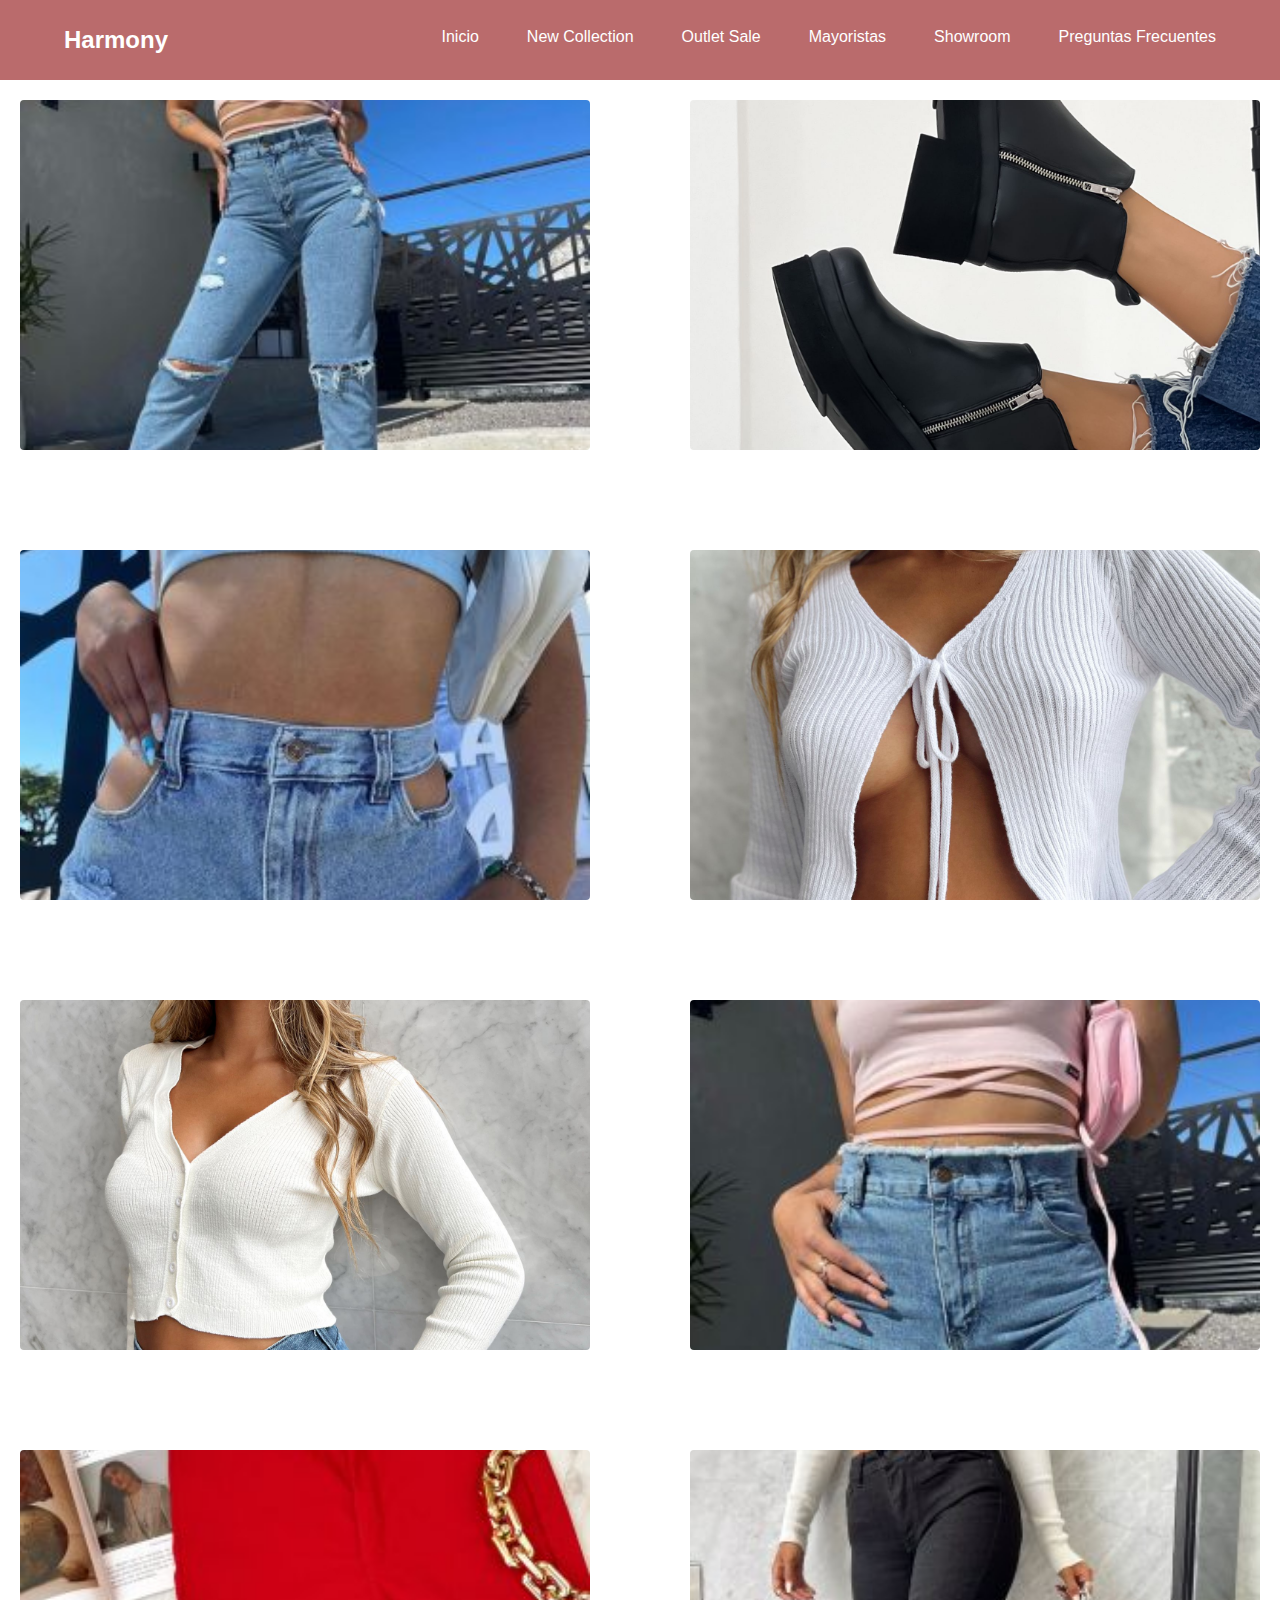
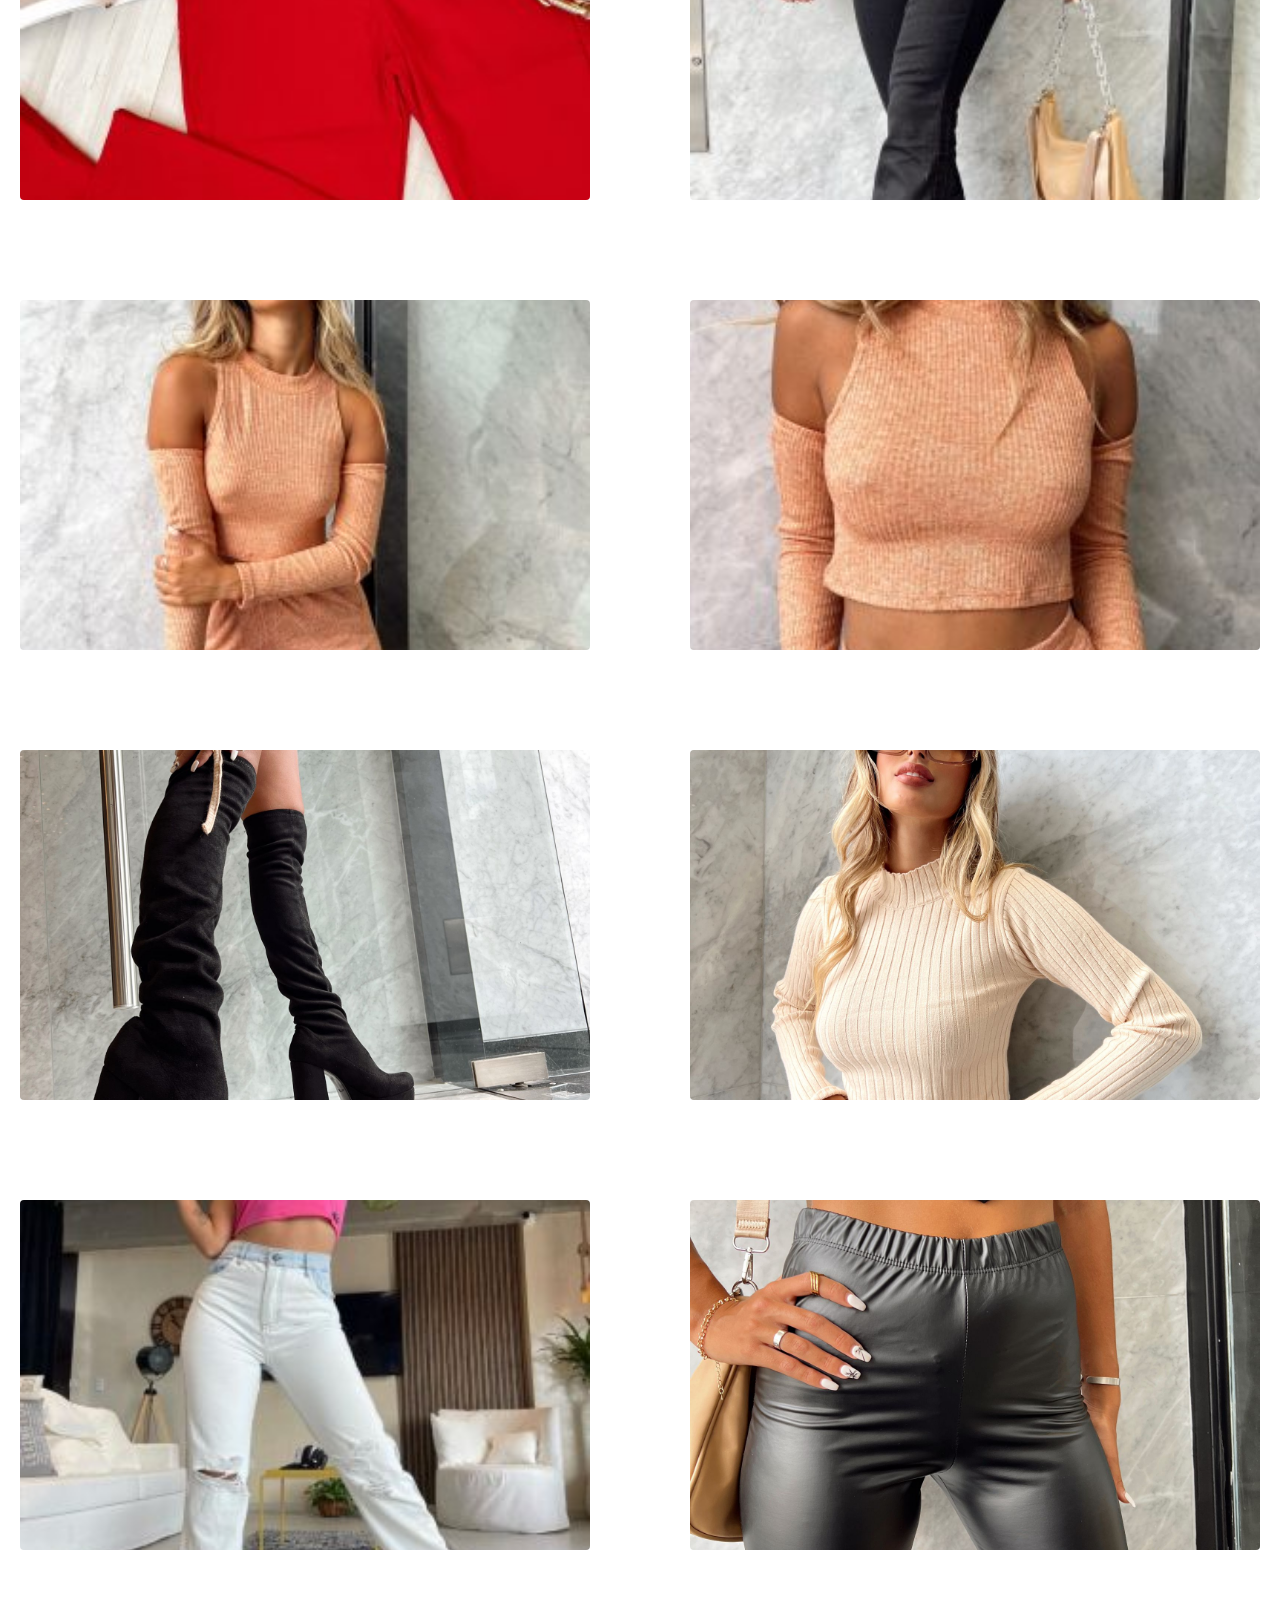
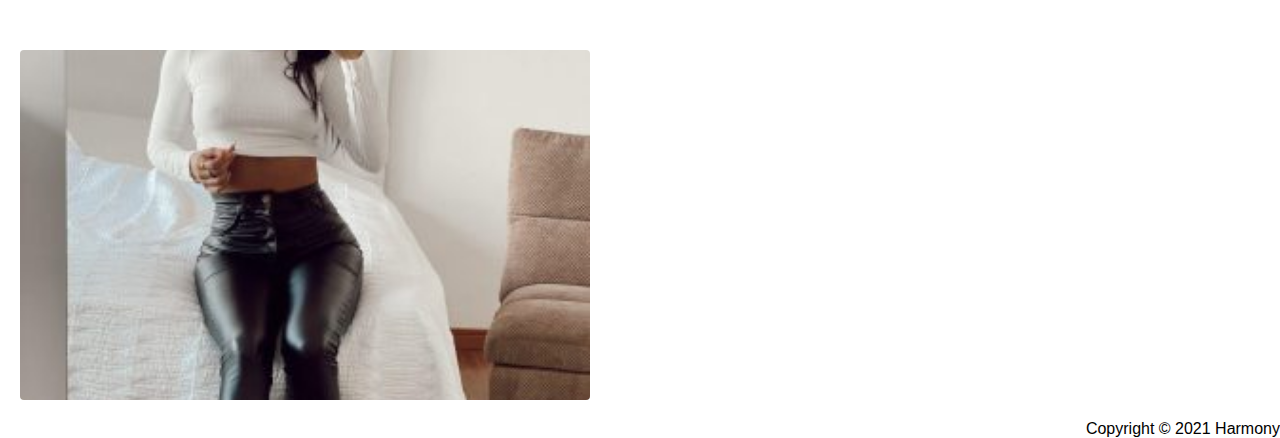
<file: pages/index.html>
<!DOCTYPE html>
<html lang="en">

<head>
    <meta charset="UTF-8">
    <meta http-equiv="X-UA-Compatible" content="IE=edge">
    <meta name="viewport" content="width=device-width, initial-scale=1.0">
    <link rel="stylesheet" href="../css/styles.css">
    <title>Inicio</title>
</head>

<body>

    <nav class="nav">
        <div class="navContainer">
            <h1 class="navLogo">Harmony</h1>

            <label for="menu" class="navLabel">
                <img src="../assets/menu.svg" class="navImg">
            </label>

            <input type="checkbox" id="menu" class="navInput">

            <div class="navMenu">
                <a href="../pages/index.html" class="navItem">Inicio</a>
                <a href="../pages/newCollection.html" class="navItem">New Collection</a>
                <a href="../pages/outletSale.html" class="navItem">Outlet Sale</a>
                <a href="../pages/mayoristas.html" class="navItem">Mayoristas</a>
                <a href="../pages/showroom.html" class="navItem">Showroom</a>
                <a href="../pages/preguntasFrecuentes.html" class="navItem">Preguntas Frecuentes</a>



                    <!--asdasdasdasdasd-->
            </div>
        </div>
    </nav>




    <div class="contenedor">
        <div class="grid-item" style="background-image: url('../images/061cf385-87f8-43ec-bbd6-905fd8b2ba1e-300x300.jpg')"></div>
        <div class="grid-item" style="
                background-image: url('../images/0a88fc7c-596b-484b-b882-1db504df83c8.jpg');
              "></div>
      
        <div class="grid-item" style="
                background-image: url('../images/01df9d6e-69f5-4295-93cf-aafa2ece27ba-300x300.jpg');
              "></div>
        <div class="grid-item" style="
                background-image: url('../images/0bc99231-5931-46f9-bb9d-6cf507bb3ef8.jpg');
              "></div>
        <div class="grid-item" style="
                background-image: url('../images/0fe821e7-8ab3-4d2b-a2c9-14999f255e1c.jpg');
              "></div>
        <div class="grid-item" style="
                background-image: url('../images/5392cf57-154e-40eb-b1d2-de3c163870e8-300x300.jpg');
              "></div>
        <div class="grid-item" style="
                background-image: url('../images/1519562a-8ffe-4fa7-819a-3c3fa08dfdae-300x300.jpg');
              "></div>
        <div class="grid-item" style="background-image: url('../images/2aca2bc5-3d9f-4ae0-ba96-aaeb2ce6fe2d-300x300.jpg')"></div>
        <div class="grid-item " style="
                background-image: url('../images/3b58c004-ea2d-4450-868f-0f99d51d8603-300x300.jpg');
              "></div>
        <div class="grid-item" style="
                background-image: url('../images/unnamed-file-300x300.jpg');
              "></div>
        <div class="grid-item" style="
                background-image: url('../images/eff3eb80-c4bf-42ff-879c-7347744faa67.jpg');
              "></div>
        <div class="grid-item" style="
                background-image: url('../images/e9c08b55-8b1f-461d-aebc-86958d76beee.jpg');
              "></div>
        <div class="grid-item" style="
                background-image: url('../images/e1bf6f9f-889d-4917-8cdf-45001eeebeee-300x300.jpg');
              "></div>
        <div class="grid-item" style="
                background-image: url('../images/c6470563-70f9-4209-be57-85fb105148d0.jpg');
              "></div>
        <div class="grid-item" style="
                background-image: url('../images/b0a63b10-1095-4bea-bf8c-b389e1cc9aef-300x300.jpg');
              "></div>
      </div>
      <footer class="footer">
          <p>Copyright © 2021 Harmony</p>
      </footer>

</body>

</html>
</file>
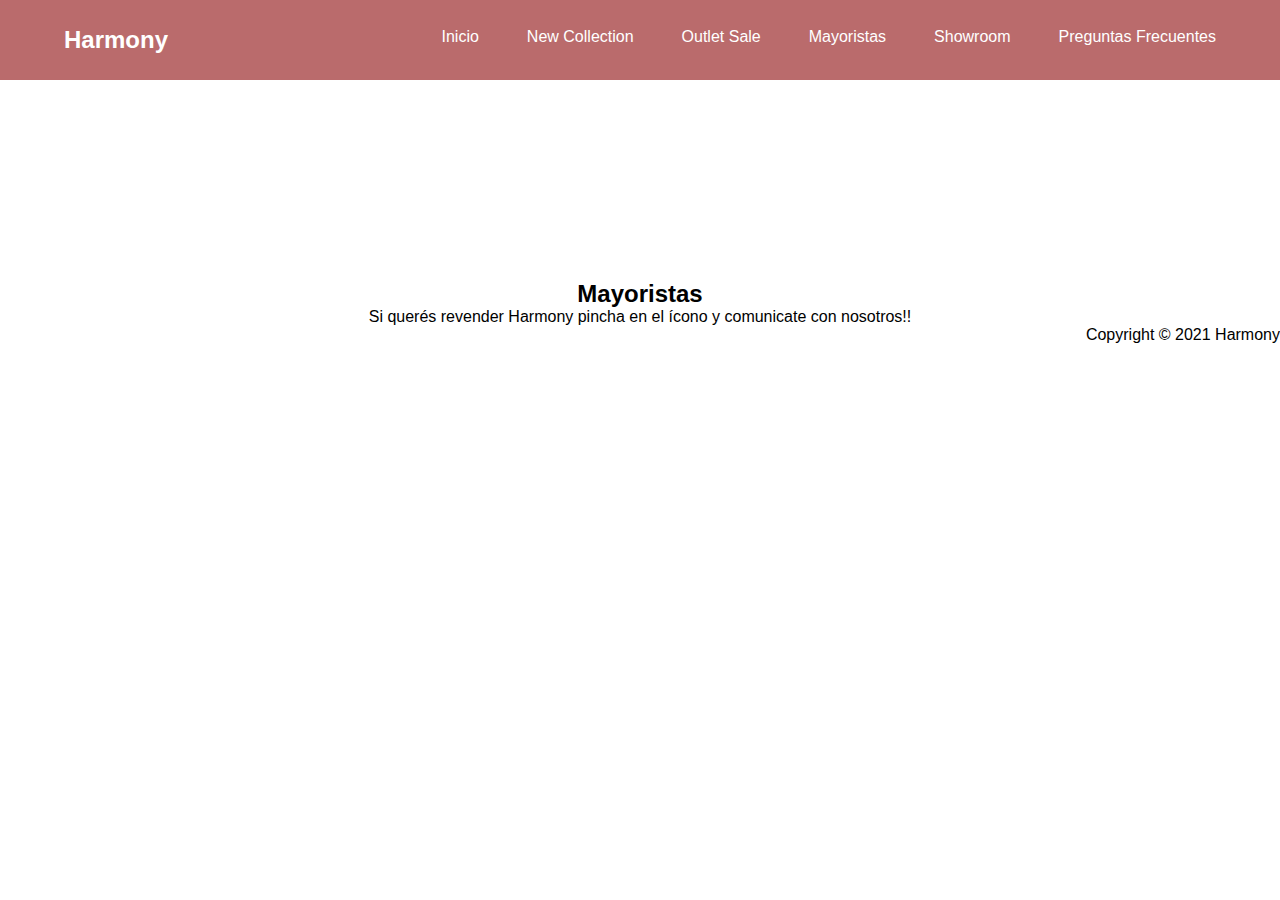
<file: pages/mayoristas.html>
<!DOCTYPE html>
<html lang="en">

<head>
    <meta charset="UTF-8">
    <meta http-equiv="X-UA-Compatible" content="IE=edge">
    <meta name="viewport" content="width=device-width, initial-scale=1.0">
    <link rel="stylesheet" href="../css/styles.css">
    <title>Mayoristas</title>
</head>

<body>

    <nav class="nav">

        <div class="navContainer">

            <h1 class="navLogo">Harmony</h1>

            <label for="menu" class="navLabel">
                <img src="../assets/menu.svg" class="navImg">
            </label>

            <input type="checkbox" id="menu" class="navInput">

            <div class="navMenu">
                <a href="../pages/index.html" class="navItem">Inicio</a>
                <a href="../pages/newCollection.html" class="navItem">New Collection</a>
                <a href="../pages/outletSale.html" class="navItem">Outlet Sale</a>
                <a href="../pages/mayoristas.html" class="navItem">Mayoristas</a>
                <a href="../pages/showroom.html" class="navItem">Showroom</a>
                <a href="../pages/preguntasFrecuentes.html" class="navItem">Preguntas Frecuentes</a>

            </div>
        </div>

    </nav>

    <div class="divMayoristas">
      
        <h2>Mayoristas</h2>

        <p>Si querés revender Harmony pincha en el ícono y comunicate con nosotros!!</p>
 
        </div>






    <footer class="footer">
        <p>Copyright © 2021 Harmony</p>
    </footer>


</body>

</html>
</file>
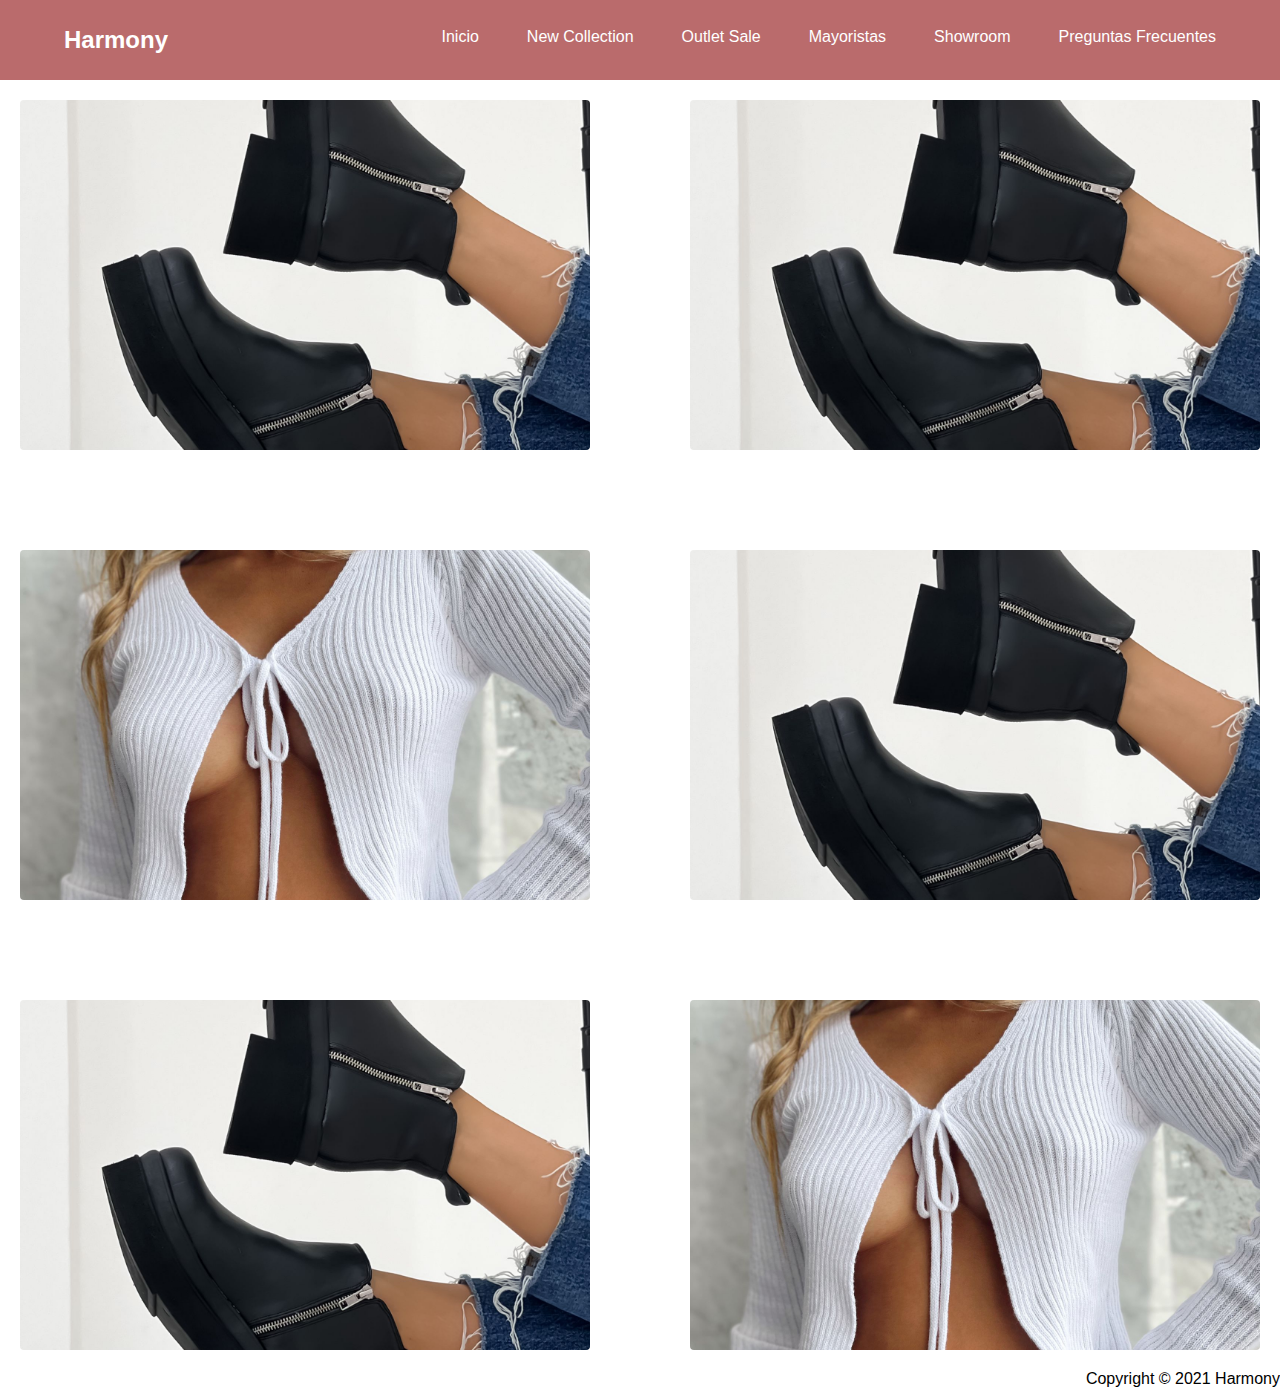
<file: pages/newCollection.html>
<!DOCTYPE html>
<html lang="en">

<head>
    <meta charset="UTF-8">
    <meta http-equiv="X-UA-Compatible" content="IE=edge">
    <meta name="viewport" content="width=device-width, initial-scale=1.0">
    <link rel="stylesheet" href="../css/styles.css">
    <title>New Collection</title>
</head>

<body>

    <nav class="nav">

        <div class="navContainer">

            <h1 class="navLogo">Harmony</h1>

            <label for="menu" class="navLabel">
                <img src="../assets/menu.svg" class="navImg">
            </label>

            <input type="checkbox" id="menu" class="navInput">

            <div class="navMenu">
                <a href="../pages/index.html" class="navItem">Inicio</a>
                <a href="../pages/newCollection.html" class="navItem">New Collection</a>
                <a href="../pages/outletSale.html" class="navItem">Outlet Sale</a>
                <a href="../pages/mayoristas.html" class="navItem">Mayoristas</a>
                <a href="../pages/showroom.html" class="navItem">Showroom</a>
                <a href="../pages/preguntasFrecuentes.html" class="navItem">Preguntas Frecuentes</a>

            </div>
        </div>

    </nav>

    <div class="contenedor">
        <div class="grid-item" style="
                background-image: url('../images/0a88fc7c-596b-484b-b882-1db504df83c8.jpg');
              "></div>
      
      <div class="grid-item" style="
      background-image: url('../images/0a88fc7c-596b-484b-b882-1db504df83c8.jpg');
    "></div>
        <div class="grid-item" style="
                background-image: url('../images/0bc99231-5931-46f9-bb9d-6cf507bb3ef8.jpg');
              "></div>
              <div class="grid-item" style="
              background-image: url('../images/0a88fc7c-596b-484b-b882-1db504df83c8.jpg');
            "></div>
    
    <div class="grid-item" style="
    background-image: url('../images/0a88fc7c-596b-484b-b882-1db504df83c8.jpg');
  "></div>
      <div class="grid-item" style="
              background-image: url('../images/0bc99231-5931-46f9-bb9d-6cf507bb3ef8.jpg');
            "></div>
      </div>






      <footer class="footer">
        <p>Copyright © 2021 Harmony</p>
    </footer>


</body>

</html>
</file>
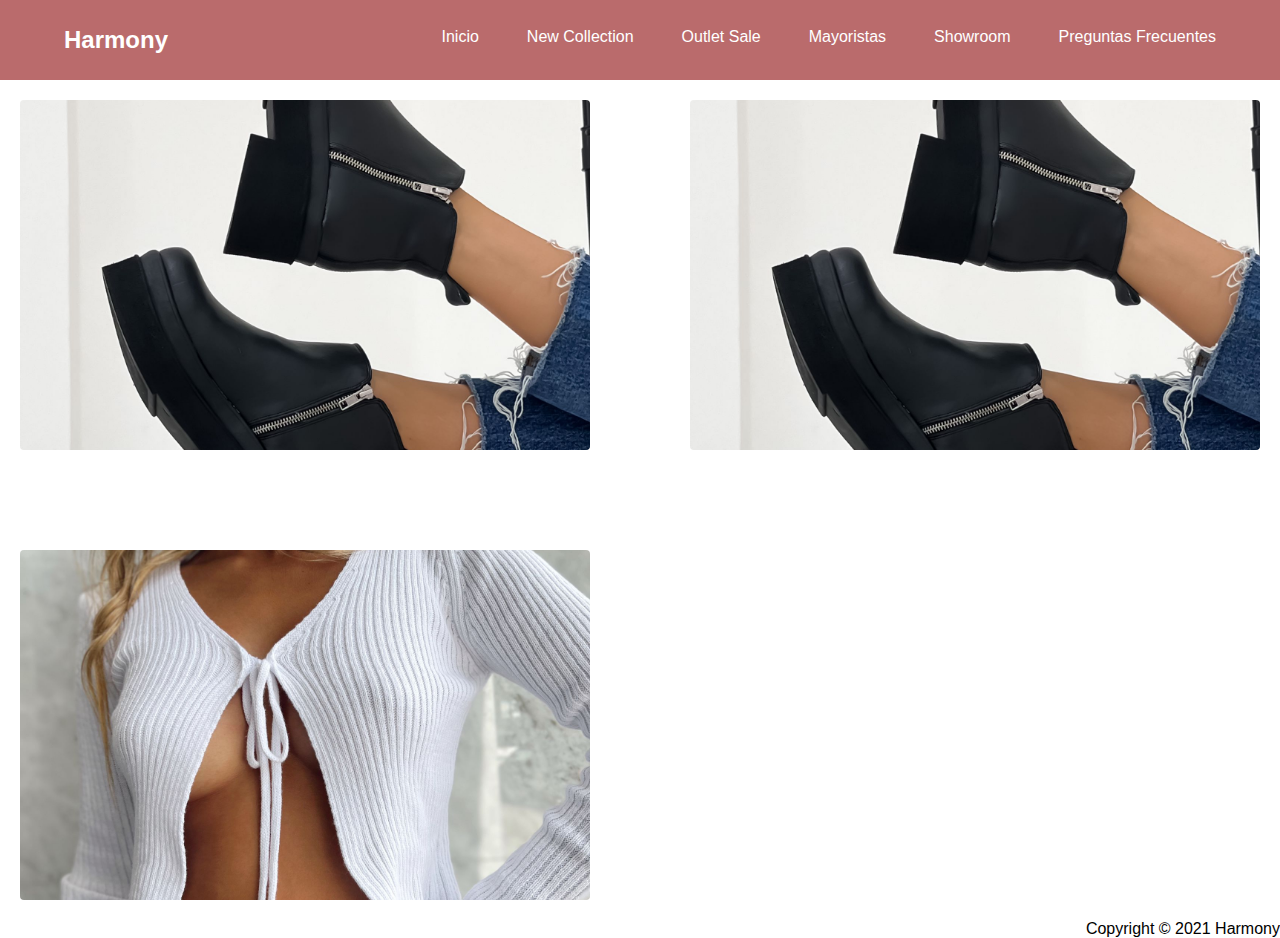
<file: pages/outletSale.html>
<!DOCTYPE html>
<html lang="en">

<head>
    <meta charset="UTF-8">
    <meta http-equiv="X-UA-Compatible" content="IE=edge">
    <meta name="viewport" content="width=device-width, initial-scale=1.0">
    <link rel="stylesheet" href="../css/styles.css">
    <title>Outlet Sale</title>
</head>

<body>

    <nav class="nav">

        <div class="navContainer">

            <h1 class="navLogo">Harmony</h1>

            <label for="menu" class="navLabel">
                <img src="../assets/menu.svg" class="navImg">
            </label>

            <input type="checkbox" id="menu" class="navInput">

            <div class="navMenu">
                <a href="../pages/index.html" class="navItem">Inicio</a>
                <a href="../pages/newCollection.html" class="navItem">New Collection</a>
                <a href="../pages/outletSale.html" class="navItem">Outlet Sale</a>
                <a href="../pages/mayoristas.html" class="navItem">Mayoristas</a>
                <a href="../pages/showroom.html" class="navItem">Showroom</a>
                <a href="../pages/preguntasFrecuentes.html" class="navItem">Preguntas Frecuentes</a>

            </div>
        </div>

    </nav>


    <div class="contenedor">
        <div class="grid-item" style="
              background-image: url('../images/0a88fc7c-596b-484b-b882-1db504df83c8.jpg');
            "></div>
    
    <div class="grid-item" style="
    background-image: url('../images/0a88fc7c-596b-484b-b882-1db504df83c8.jpg');
  "></div>
      <div class="grid-item" style="
              background-image: url('../images/0bc99231-5931-46f9-bb9d-6cf507bb3ef8.jpg');
            "></div>
      </div>
        <div class="grid-item" style="
                background-image: url('../images/0a88fc7c-596b-484b-b882-1db504df83c8.jpg');
              "></div>
      
      <div class="grid-item" style="
      background-image: url('../images/0a88fc7c-596b-484b-b882-1db504df83c8.jpg');
    "></div>
        <div class="grid-item" style="
                background-image: url('../images/0bc99231-5931-46f9-bb9d-6cf507bb3ef8.jpg');
              "></div>
              






      <footer class="footer">
        <p>Copyright © 2021 Harmony</p>
    </footer>

</body>

</html>
</file>
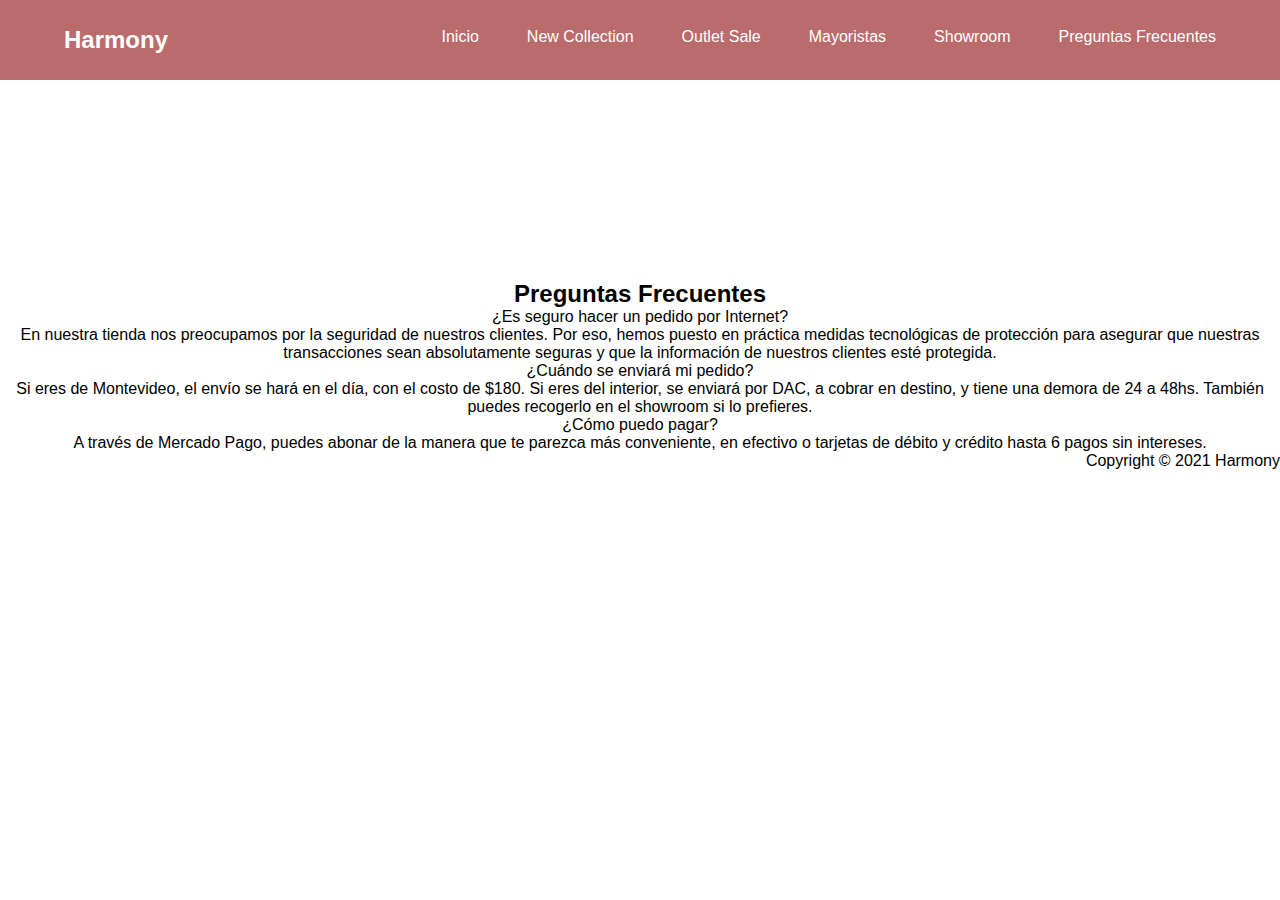
<file: pages/preguntasFrecuentes.html>
<!DOCTYPE html>
<html lang="en">

<head>
    <meta charset="UTF-8">
    <meta http-equiv="X-UA-Compatible" content="IE=edge">
    <meta name="viewport" content="width=device-width, initial-scale=1.0">
    <link rel="stylesheet" href="../css/styles.css">
    <title>Preguntas Frecuentes</title>
</head>

<body>

    <nav class="nav">

        <div class="navContainer">

            <h1 class="navLogo">Harmony</h1>

            <label for="menu" class="navLabel">
                <img src="../assets/menu.svg" class="navImg">
            </label>

            <input type="checkbox" id="menu" class="navInput">

            <div class="navMenu">
                <a href="../pages/index.html" class="navItem">Inicio</a>
                <a href="../pages/newCollection.html" class="navItem">New Collection</a>
                <a href="../pages/outletSale.html" class="navItem">Outlet Sale</a>
                <a href="../pages/mayoristas.html" class="navItem">Mayoristas</a>
                <a href="../pages/showroom.html" class="navItem">Showroom</a>
                <a href="../pages/preguntasFrecuentes.html" class="navItem">Preguntas Frecuentes</a>

            </div>
        </div>

    </nav>

    <div class="divPreguntasFrecuentes">
      
        <h2>Preguntas Frecuentes</h2>
       
        <p>¿Es seguro hacer un pedido por Internet?</p>
        <p>En nuestra tienda nos preocupamos por la seguridad de nuestros clientes. Por eso, hemos puesto en práctica medidas tecnológicas de protección para asegurar que nuestras transacciones sean absolutamente seguras y que la información de nuestros clientes esté protegida.</p>
        <p>¿Cuándo se enviará mi pedido?</p>
        <p>Si eres de Montevideo, el envío se hará en el día, con el costo de $180. Si eres del interior, se enviará por DAC, a cobrar en destino, y tiene una demora de 24 a 48hs. También puedes recogerlo en el showroom si lo prefieres.</p>
        <p>¿Cómo puedo pagar?</p>
        <p>A través de Mercado Pago, puedes abonar de la manera que te parezca más conveniente, en efectivo o tarjetas de débito y crédito hasta 6 pagos sin intereses.</p>

    
        </div> 




    <footer class="footer">
        <p>Copyright © 2021 Harmony</p>
    </footer>


</body>

</html>
</file>
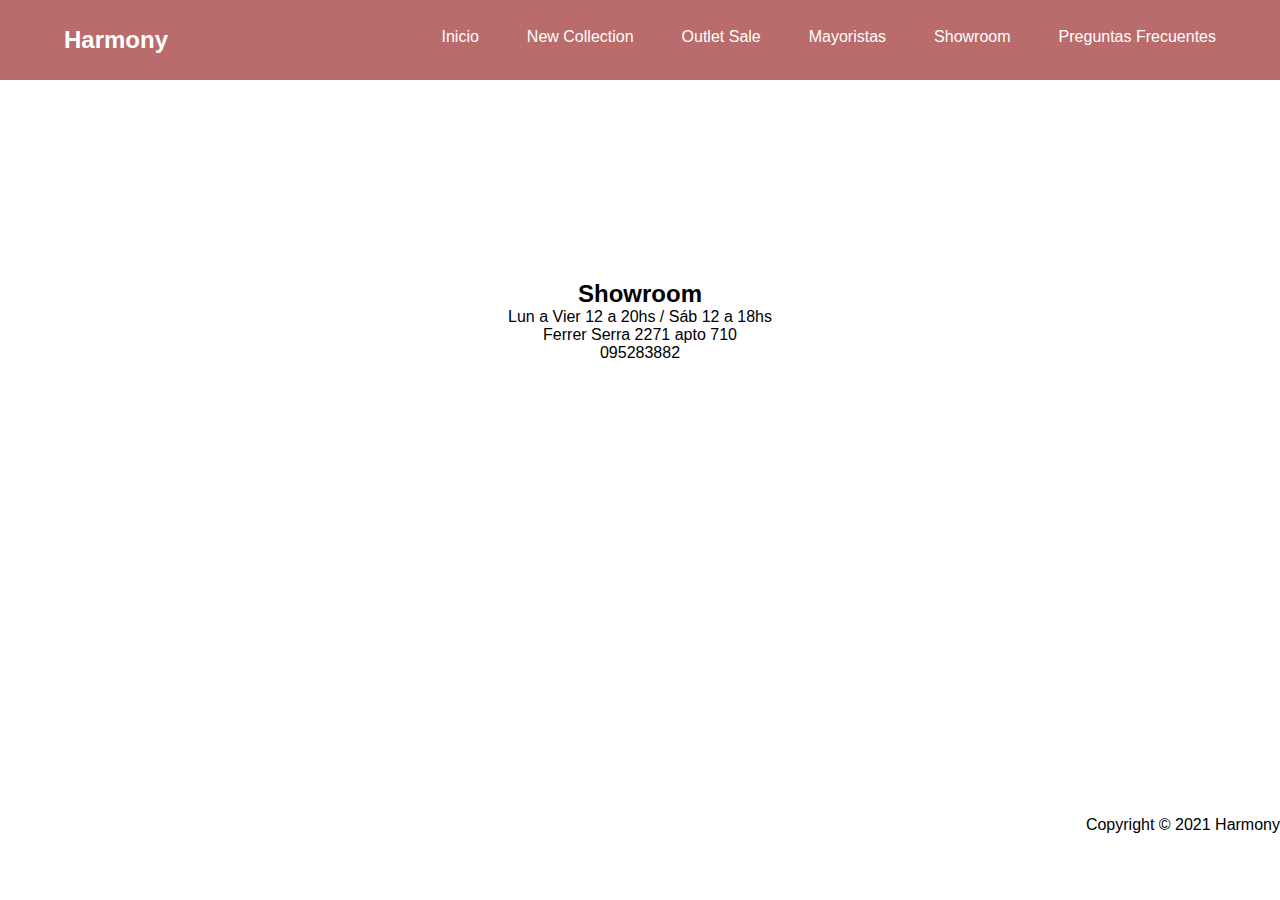
<file: pages/showroom.html>
<!DOCTYPE html>
<html lang="en">

<head>
    <meta charset="UTF-8">
    <meta http-equiv="X-UA-Compatible" content="IE=edge">
    <meta name="viewport" content="width=device-width, initial-scale=1.0">
    <link rel="stylesheet" href="../css/styles.css">
    <title>Showroom</title>
</head>

<body>

    <nav class="nav">

        <div class="navContainer">

            <h1 class="navLogo">Harmony</h1>

            <label for="menu" class="navLabel">
                <img src="../assets/menu.svg" class="navImg">
            </label>

            <input type="checkbox" id="menu" class="navInput">

            <div class="navMenu">
                <a href="../pages/index.html" class="navItem">Inicio</a>
                <a href="../pages/newCollection.html" class="navItem">New Collection</a>
                <a href="../pages/outletSale.html" class="navItem">Outlet Sale</a>
                <a href="../pages/mayoristas.html" class="navItem">Mayoristas</a>
                <a href="../pages/showroom.html" class="navItem">Showroom</a>
                <a href="../pages/preguntasFrecuentes.html" class="navItem">Preguntas Frecuentes</a>

            </div>
        </div>

    </nav>

    
    <div class="divShowroom">
            
            <h2>Showroom</h2>
           
            <p>Lun a Vier 12 a 20hs / Sáb 12 a 18hs</p>
            <p>Ferrer Serra 2271 apto 710</p>
            <p>095283882</p>
    
            <iframe
                src="https://www.google.com/maps/embed?pb=!1m18!1m12!1m3!1d3272.4627932251406!2d-56.1704531849113!3d-34.894833880385164!2m3!1f0!2f0!3f0!3m2!1i1024!2i768!4f13.1!3m3!1m2!1s0x959f80524764b05f%3A0xfa4bec46803afa98!2sDr.%20Salvador%20Ferrer%20Serra%202271%2C%2011200%20Montevideo%2C%20Departamento%20de%20Montevideo!5e0!3m2!1ses-419!2suy!4v1646847174811!5m2!1ses-419!2suy"
                width="600" height="450" style="border:0;" allowfullscreen="" loading="lazy"></iframe>
            </div>






    <footer class="footer">
        <p>Copyright © 2021 Harmony</p>
    </footer>

</body>

</html>
</file>
<file: css/styles.css>
*{
    margin: 0%;
    padding: 0%;
    box-sizing: border-box;
}

body{
    font-family: 'Oswald', sans-serif;
font-family: 'Roboto', sans-serif;
}

.nav{
    background: #ba6b6c;
    height: 80px;
    color: #fff;
}

.navContainer{
    display: flex;
    height: 100%;
    width: 90%;
    margin: 0 auto;
    justify-content: space-between;
    align-items: center;
}

.navLogo{
    font-size: 1.5em;
    font-weight: 900;
}

.navMenu{
    display: grid;
    grid-auto-flow: column;
    gap: 3em;
}

.navItem{
    color: #fff;
    text-decoration: none;
    --clippy: polygon(0 0, 0 0, 0 100%, 0% 100%);
}

.navItem::after{
    content: "";
    display: block;
    background: #fff;
    width: 90%;
    margin-top: 3px;
    height: 3px;
    clip-path: var(--clippy);
    transition: clip-path .5s;
}

.navItem:hover{
    --clippy:polygon(0 0, 100% 0, 100% 100%, 0% 100%);
}

.navLabel, .navInput{
    display: none;
}

.navMenu{
    @import url('https://fonts.googleapis.com/css2?family=Oswald:wght@300&family=Roboto:wght@300;400;900&display=swap');
}

@media (max-width: 700px){

   .navLabel{
    display: block;
    cursor: pointer;
    }

    .navMenu{
        position: fixed;
        top: 80px;
        bottom: 0;
        background: #ffcdd2;
        width: 100%;
        left: 0;
        display:flex;
        justify-content: space-evenly;
        flex-direction: column;
        align-items: center;
        clip-path: circle(0 at center);
        transition: clip-path 0.5s ease-in-out;
    }

}

.navInput:checked + .navMenu{
    clip-path: circle(100% at center);
}


.grid-item {
    display: flex;
    align-items: center;
    justify-content: center;
  
    background-color: #03afff;
    border-radius: 4px;
    transition: transform 0.3s ease-in-out;
  
    background-size: cover;
    background-position: center;
    background-repeat: no-repeat;
  }
  
  .grid-item:hover {
    filter: opacity(0.9);
    transform: scale(1.04);
  }
  
  .contenedor {
    display: grid;
    grid-template-columns: repeat(auto-fill, minmax(400px, 1fr));
    grid-auto-rows: minmax(350px, auto);
    gap: 100px;
    padding: 20px;
    grid-auto-flow: dense;
  }
  
.footer{
    display: grid;
    text-align: end;
}

.divShowroom{
    list-style-type: none;
    text-align: center;
    margin-top: 200px;
}

.divPreguntasFrecuentes{
    position: relative;
    margin-top: 200px;
    text-align: center;

}
.divMayoristas{
    position: relative;
    margin-top: 200px;
    text-align: center;
}
</file>
